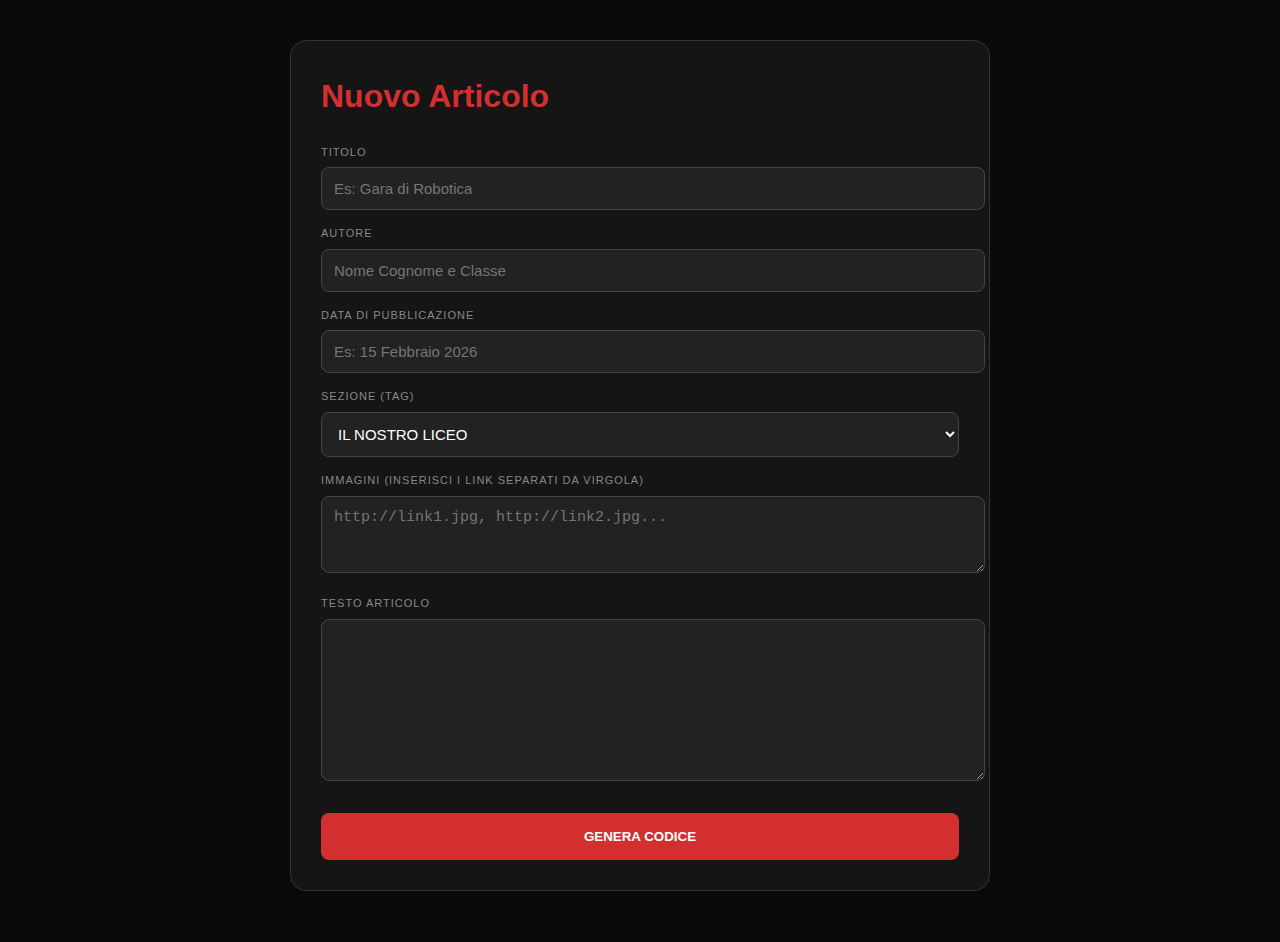
<file: IlGuglielmo/admin.html>
<!DOCTYPE html>
<html lang="it">
<head>
    <meta charset="UTF-8">
    <title>Pannello Redazione</title>
    <style>
        body { background: #0a0a0a; color: white; font-family: sans-serif; padding: 40px; max-width: 700px; margin: 0 auto; line-height: 1.6; }
        .box { background: #151515; padding: 30px; border-radius: 16px; border: 1px solid #333; }
        h1 { color: #D32F2F; margin-top: 0; }
        label { display: block; margin-top: 15px; color: #888; font-size: 11px; text-transform: uppercase; letter-spacing: 1px; }
        input, textarea, select { width: 100%; background: #222; border: 1px solid #444; color: white; padding: 12px; margin-top: 6px; border-radius: 8px; font-size: 15px; }
        .btn-gen { background: #D32F2F; color: white; width: 100%; font-weight: bold; border: none; padding: 16px; border-radius: 8px; margin-top: 25px; cursor: pointer; }
        #output { background: #000; color: #0f0; padding: 20px; border-radius: 8px; margin-top: 30px; font-family: monospace; font-size: 13px; display: none; white-space: pre-wrap; border: 1px solid #0f0; }
    </style>
</head>
<body>
    <div class="box">
        <h1>Nuovo Articolo</h1>
        <label>Titolo</label>
        <input type="text" id="titolo" placeholder="Es: Gara di Robotica">
        
        <label>Autore</label>
        <input type="text" id="autore" placeholder="Nome Cognome e Classe">

        <label>Data di Pubblicazione</label>
        <input type="text" id="data" placeholder="Es: 15 Febbraio 2026">

        <label>Sezione (Tag)</label>
        <select id="cat">
            <option value="IL NOSTRO LICEO">IL NOSTRO LICEO</option>
            <option value="DIARIO DI VIAGGIO">DIARIO DI VIAGGIO</option>
            <option value="ATTUALITÀ">ATTUALITÀ</option>
            <option value="SPORT">SPORT</option>
            <option value="SCIENZA">SCIENZA</option>
            <option value="CUCINA">CUCINA</option>
            <option value="MUSICA">MUSICA</option>
            <option value="MUSICA">ECONOMIA</option>
        </select>

        <label>Immagini (Inserisci i link separati da virgola)</label>
        <textarea id="immagini" rows="3" placeholder="http://link1.jpg, http://link2.jpg..."></textarea>

        <label>Testo Articolo</label>
        <textarea id="testo" rows="8"></textarea>

        <button class="btn-gen" onclick="generate()">GENERA CODICE</button>

        <div id="output"></div>
    </div>

    <script>
        function generate() {
            const imgs = document.getElementById('immagini').value.split(',').map(s => s.trim()).filter(s => s !== "");
            const newObj = {
                id: Date.now(),
                cat: document.getElementById('cat').value,
                date: document.getElementById('data').value,
                title: document.getElementById('titolo').value,
                auth: document.getElementById('autore').value,
                images: imgs,
                text: document.getElementById('testo').value
            };
            const out = document.getElementById('output');
            out.style.display = 'block';
            out.innerText = "COPIA QUESTO E INCOLLALO IN DATA.JS:\n\n," + JSON.stringify(newObj, null, 4);
        }
    </script>
</body>
</html>
</file>
